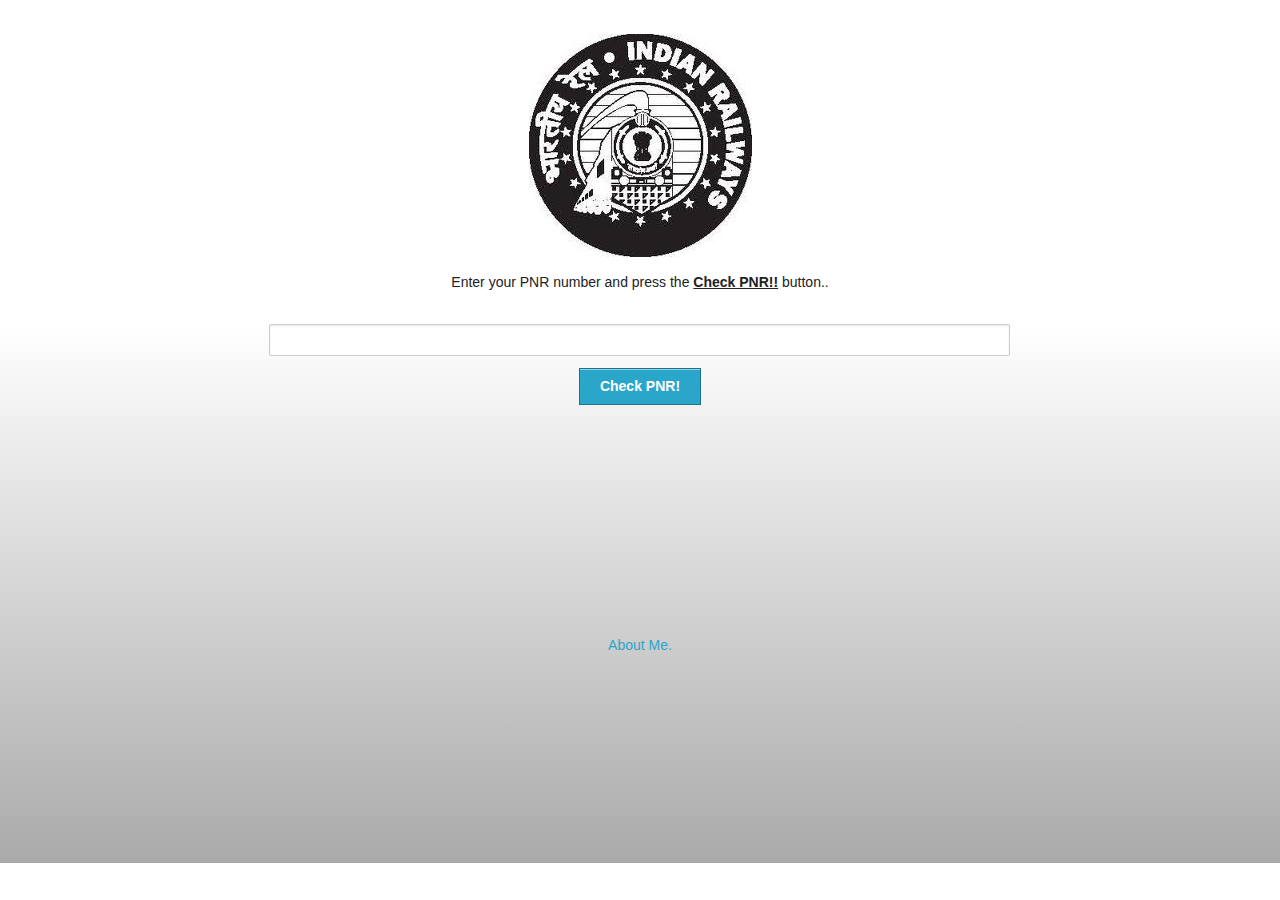
<file: index.html>
<html>
<head>
<title>Checking PNR Status</title>
<link rel="stylesheet" href="css-file.css">
 <link rel="stylesheet" href="foundation/stylesheets/app.css">  
 <link rel="stylesheet" href="foundation/stylesheets/foundation.css">
 <link rel="stylesheet" href="foundation/stylesheets/foundation.min.css">
 <link rel="stylesheet" href="css-file.css">
 <link rel='stylesheet' media="screen" href="height.css" />
</head>
<script src="js-file.js">
</script>
<body>
<br>
<div class="row" id="introduction">
<div class="twelve columns mobile-four" style="text-align: center;">
<img src="irlogo.jpeg"/><br><br>
<p id="description">Enter your PNR number and press the <b><u>Check PNR!!</u></b> button..
</div>
</div>
<br>
<div class="row" id="pnrTable">
<div class="twelve columns mobile-four">
<!--Text Box-->
<div class="row">
<div class="two columns"></div>
<div class="eight columns mobile-four">
<input type="text" id="pnr_number"/>
</div>
<div class="two columns"></div>
</div>
<!--Submit Button-->
<div class="row" id="submit">
<div class="three columns mobile-one"></div>
<div class="six columns mobile-two" style="text-align: center">
<input type="submit" class="button" onclick="check_pnr()" value="Check PNR!"/><br>
</div>
<div class="three columns mobile-one"></div>
</div>
<div class="row" id="link">
<div class="twelve columns mobile-four" style="text-align: center;">
<a href="http://about.me/subhasish_kundu" target="_blank">About Me.</a>
</div>
</div>
</div>
</div>


</body>
</html>
</file>
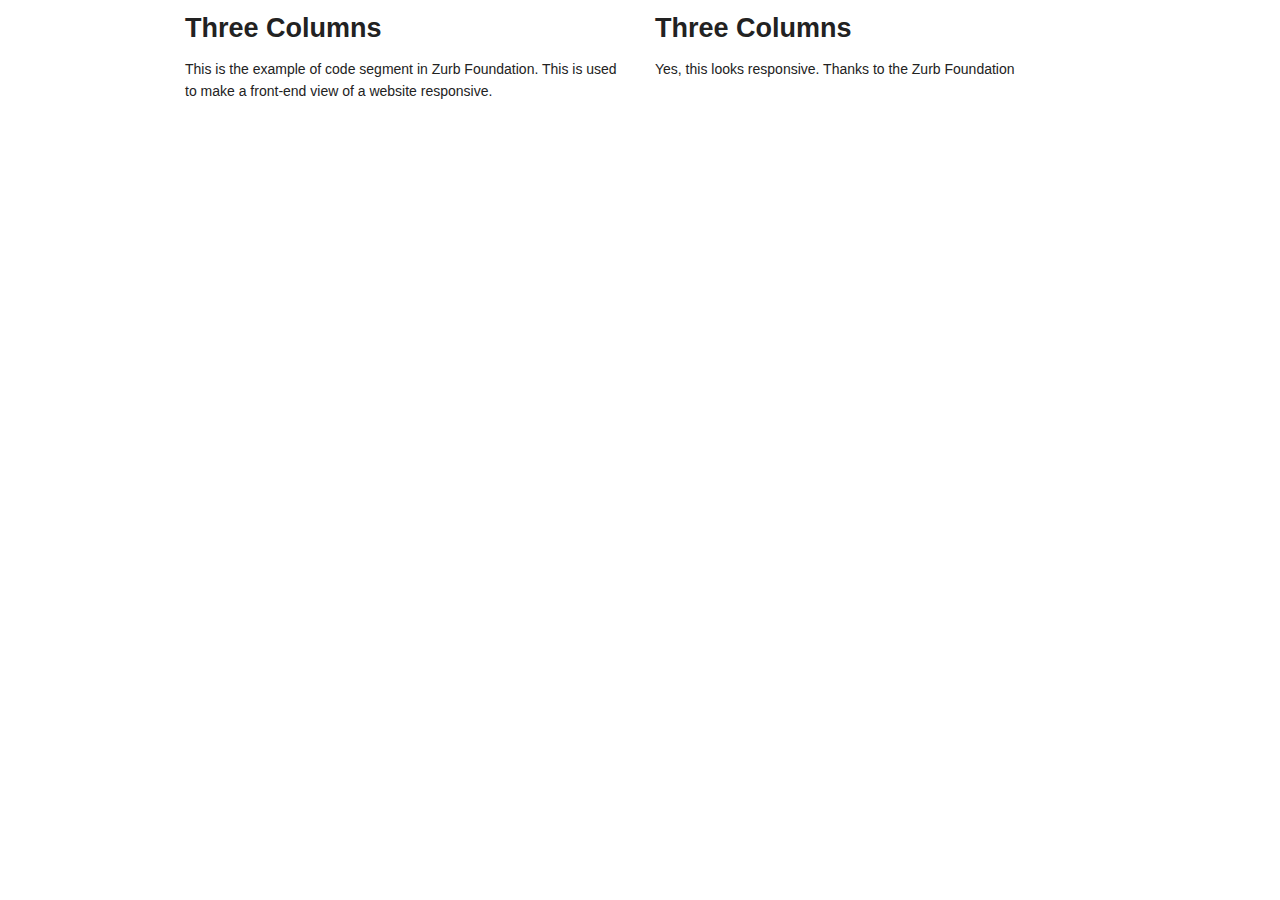
<file: index (copy).html>
<html>
<head>
<title>Checking PNR Status</title>
<link rel="stylesheet" href="css-file.css">
 <link rel="stylesheet" href="foundation/stylesheets/app.css">  
 <link rel="stylesheet" href="foundation/stylesheets/foundation.css">
 <link rel="stylesheet" href="foundation/stylesheets/foundation.min.css">
</head>
<script src="js-file.js">
</script>
<body>
<div class="row">
 <div class="six columns mobile-four">
    <h3>Three Columns</h3>
    <p>This is the example of code segment in Zurb Foundation. This is used to make a front-end view of a website responsive.</p>
  </div>

  <div class="six columns mobile-four">
    <h3>Three Columns</h3>
    <p>Yes, this looks responsive. Thanks to the Zurb Foundation</p>
  </div>
  
</div>
</body>
</html>
</file>
<file: css-file.css>
#introduction
{
margin-top: 20;
}
#pnrTable
{
width: 100%;
background: -moz-linear-gradient(#fff, #aaa);
background: -webkit-linear-gradient(#fff, #aaa);
background: -o-linear-gradient(#fff, #aaa);
}
#pnr_number
{
width: 90%;
margin-left: 5%;
}
a
{
text-decoration: none;
}
.align-button
{
text-align: center;
}
</file>
<file: foundation/stylesheets/app.css>
/* Artfully masterminded by ZURB  */

/* -------------------------------------------------- 
   Table of Contents
-----------------------------------------------------
:: Shared Styles
:: Page Name 1
:: Page Name 2
*/


/* -----------------------------------------
   Shared Styles
----------------------------------------- */



/* -----------------------------------------
   Page Name 1
----------------------------------------- */




/* -----------------------------------------
   Page Name 2
----------------------------------------- */
</file>
<file: height.css>
@media all and (min-height: 455px) and (min-width: 413px){
#link
{
height: 40%;
}
}
@media all and (min-height: 460px) and (max-height: 490px){
#link
{
height: 30%;
}
}
@media all and (min-height: 540px){
#link
{
height: 40%;
}
}
@media all and (min-width: 1000px){
#submit{
height: 30%;
}
#link
{
height: 20%;
}
}
@media all and (min-height: 490px)
{
#link
{
height: 20%;
}
}
@media all and (min-height: 531px)
{
#link
{
height: 25%;
}
}
</file>
